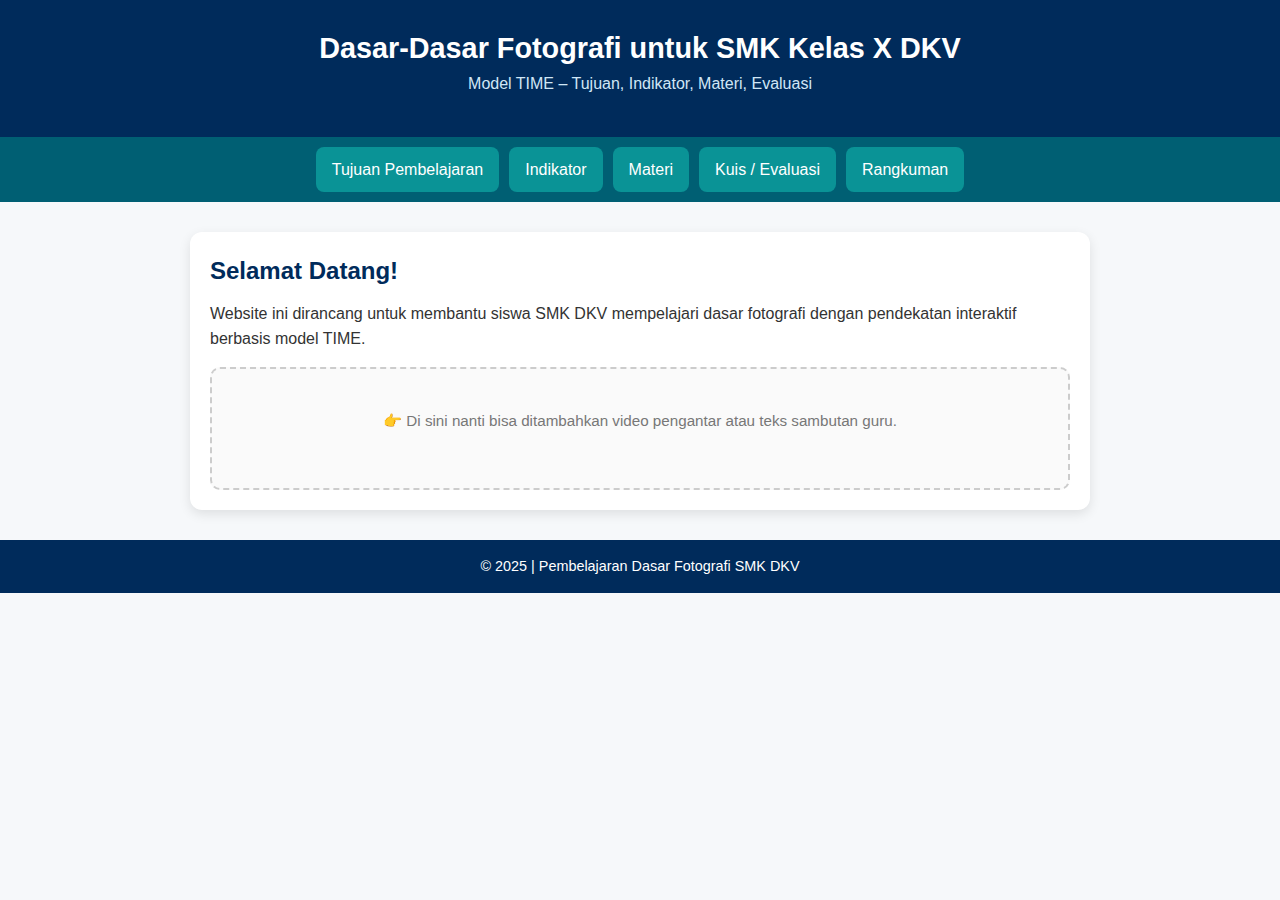
<file: index.html>
<!DOCTYPE html>
<html lang="id">
  <head>
    <meta charset="UTF-8" />
    <title>Dasar-Dasar Fotografi Kelas X DKV</title>
    <link rel="stylesheet" href="style.css" />
  </head>
  <body>
    <header>
      <h1>Dasar-Dasar Fotografi untuk SMK Kelas X DKV</h1>
      <p>Model TIME – Tujuan, Indikator, Materi, Evaluasi</p>
    </header>

    <nav>
      <a href="tujuan.html">Tujuan Pembelajaran</a>
      <a href="indikator.html">Indikator</a>
      <a href="materi.html">Materi</a>
      <a href="kuis.html">Kuis / Evaluasi</a>
      <a href="rangkuman.html">Rangkuman</a>
    </nav>

    <div class="container">
      <h2>Selamat Datang!</h2>
      <p>
        Website ini dirancang untuk membantu siswa SMK DKV mempelajari dasar
        fotografi dengan pendekatan interaktif berbasis model TIME.
      </p>

      <div class="placeholder">
        <p>
          👉 Di sini nanti bisa ditambahkan video pengantar atau teks sambutan
          guru.
        </p>
      </div>
    </div>

    <footer>&copy; 2025 | Pembelajaran Dasar Fotografi SMK DKV</footer>
  </body>
</html>
</file>
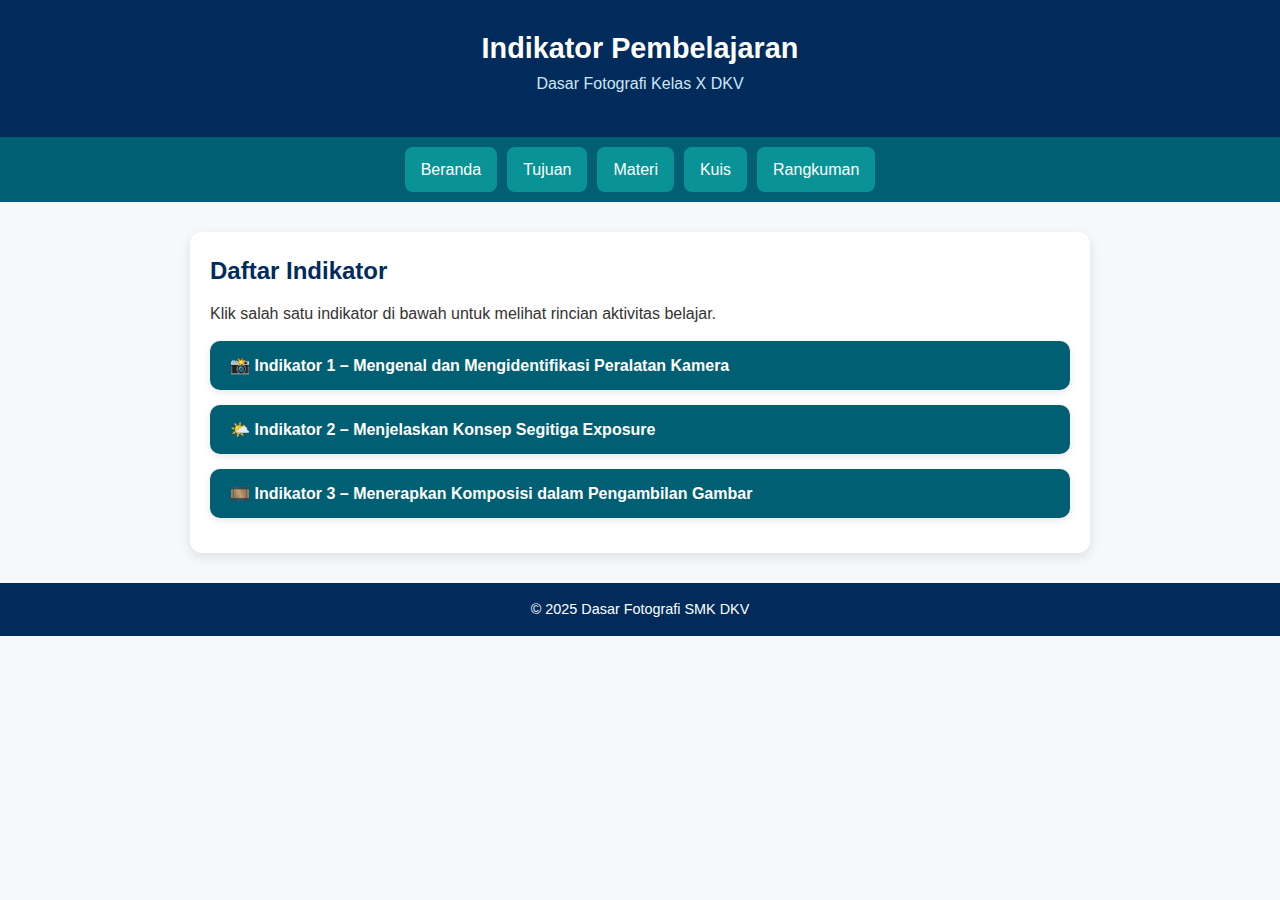
<file: indikator.html>
<!DOCTYPE html>
<html lang="id">
  <head>
    <meta charset="UTF-8" />
    <meta name="viewport" content="width=device-width, initial-scale=1.0" />
    <title>Indikator Pembelajaran</title>
    <link rel="stylesheet" href="style.css" />

    <style>
      /* ==== STYLE TAMBAHAN UNTUK DROPDOWN INDIKATOR ==== */

      .accordion {
        width: 100%;
        background-color: #fff;
        border-radius: 10px;
        box-shadow: 0 2px 8px rgba(0, 0, 0, 0.1);
        margin-bottom: 15px;
        overflow: hidden;
      }

      .accordion-header {
        background-color: #005f73;
        color: white;
        cursor: pointer;
        padding: 15px 20px;
        text-align: left;
        font-weight: 600;
        font-size: 1rem;
        border: none;
        outline: none;
        width: 100%;
        transition: background-color 0.3s;
      }

      .accordion-header:hover {
        background-color: #0a9396;
      }

      .accordion-content {
        display: none;
        padding: 20px;
        background-color: #f9f9f9;
        animation: fadeIn 0.3s ease-in-out;
      }

      .accordion-content h4 {
        color: #002b5b;
        margin-top: 15px;
      }

      .placeholder-box {
        border: 2px dashed #ccc;
        border-radius: 8px;
        padding: 25px;
        background: #fff;
        color: #777;
        font-size: 0.9rem;
        margin-top: 10px;
      }

      .link-group a {
        display: inline-block;
        background-color: #0a9396;
        color: white;
        text-decoration: none;
        padding: 8px 14px;
        margin: 5px 5px 0 0;
        border-radius: 6px;
        transition: background 0.3s;
        font-size: 0.9rem;
      }

      .link-group a:hover {
        background-color: #94d2bd;
        color: #002b5b;
      }

      @keyframes fadeIn {
        from {
          opacity: 0;
          transform: translateY(-5px);
        }
        to {
          opacity: 1;
          transform: translateY(0);
        }
      }

      /* ==== RESPONSIF ==== */
      @media (max-width: 600px) {
        .accordion-header {
          font-size: 0.95rem;
          padding: 12px 15px;
        }

        .accordion-content {
          padding: 15px;
        }

        .placeholder-box {
          padding: 20px;
        }
      }
    </style>
  </head>
  <body>
    <header>
      <h1>Indikator Pembelajaran</h1>
      <p>Dasar Fotografi Kelas X DKV</p>
    </header>

    <nav>
      <a href="index.html">Beranda</a>
      <a href="tujuan.html">Tujuan</a>
      <a href="materi.html">Materi</a>
      <a href="kuis.html">Kuis</a>
      <a href="rangkuman.html">Rangkuman</a>
    </nav>

    <div class="container">
      <h2>Daftar Indikator</h2>
      <p>
        Klik salah satu indikator di bawah untuk melihat rincian aktivitas
        belajar.
      </p>

      <!-- ==== INDIKATOR 1 ==== -->
      <div class="accordion">
        <button class="accordion-header">
          📸 Indikator 1 – Mengenal dan Mengidentifikasi Peralatan Kamera
        </button>
        <div class="accordion-content">
          <h4>🎯 Tujuan Fungsional: Orientasi Belajar</h4>
          <p>
            Setelah mempelajari bagian ini, siswa mampu mengenal dan menggunakan
            peralatan dasar fotografi (kamera, lensa, tripod, dan aksesoris
            lainnya) dengan benar sesuai fungsi dan jenisnya.
          </p>

          <h4>🧠 Kuis / Diagnostik Awal</h4>
          <div class="placeholder-box">
            Tempat untuk embed kuis (contoh: Google Form, Quizizz, atau kuis
            HTML).
          </div>

          <h4>💡 Pemantik / Kasus Nyata</h4>
          <div class="placeholder-box">
            Contoh video singkat tentang fotografer profesional yang menjelaskan
            peralatan mereka.
          </div>

          <h4>🪞 Refleksi Awal</h4>
          <div class="placeholder-box">
            Pertanyaan: “Peralatan apa yang paling sering kamu lihat digunakan
            dalam pemotretan, dan mengapa penting?”
          </div>

          <h4>🔗 Navigasi ke Materi & Video</h4>
          <div class="link-group">
            <a href="materi.html">📖 Buka Materi</a>
            <a href="materi.html#video1">🎬 Lihat Video</a>
          </div>
        </div>
      </div>

      <!-- ==== INDIKATOR 2 ==== -->
      <div class="accordion">
        <button class="accordion-header">
          🌤️ Indikator 2 – Menjelaskan Konsep Segitiga Exposure
        </button>
        <div class="accordion-content">
          <h4>🎯 Tujuan Fungsional: Orientasi Belajar</h4>
          <p>
            Siswa memahami hubungan antara ISO, aperture, dan shutter speed
            untuk menghasilkan pencahayaan foto yang tepat.
          </p>

          <h4>🧠 Kuis / Diagnostik Awal</h4>
          <div class="placeholder-box">
            Tempat embed kuis tentang konsep pencahayaan dan efek exposure.
          </div>

          <h4>💡 Pemantik / Kasus Nyata</h4>
          <div class="placeholder-box">
            Gambar dua hasil foto (overexposed dan underexposed) untuk menantang
            siswa menemukan penyebab perbedaan.
          </div>

          <h4>🪞 Refleksi Awal</h4>
          <div class="placeholder-box">
            Pertanyaan: “Kapan kamu harus menaikkan ISO, dan apa konsekuensinya
            terhadap kualitas foto?”
          </div>

          <h4>🔗 Navigasi ke Materi & Video</h4>
          <div class="link-group">
            <a href="materi.html">📖 Buka Materi</a>
            <a href="materi.html#video2">🎬 Lihat Video</a>
          </div>
        </div>
      </div>

      <!-- ==== INDIKATOR 3 ==== -->
      <div class="accordion">
        <button class="accordion-header">
          🎞️ Indikator 3 – Menerapkan Komposisi dalam Pengambilan Gambar
        </button>
        <div class="accordion-content">
          <h4>🎯 Tujuan Fungsional: Orientasi Belajar</h4>
          <p>
            Siswa mampu menerapkan berbagai teknik komposisi (rule of thirds,
            framing, leading lines, dll.) untuk menghasilkan foto yang menarik
            secara visual.
          </p>

          <h4>🧠 Kuis / Diagnostik Awal</h4>
          <div class="placeholder-box">
            Tempat untuk embed kuis seputar komposisi visual.
          </div>

          <h4>💡 Pemantik / Kasus Nyata</h4>
          <div class="placeholder-box">
            Contoh dua foto dengan komposisi berbeda – siswa diminta
            membandingkan daya tarik visualnya.
          </div>

          <h4>🪞 Refleksi Awal</h4>
          <div class="placeholder-box">
            Pertanyaan: “Apa perbedaan foto yang asal ambil dengan foto yang
            dirancang komposisinya?”
          </div>

          <h4>🔗 Navigasi ke Materi & Video</h4>
          <div class="link-group">
            <a href="materi.html">📖 Buka Materi</a>
            <a href="materi.html#video3">🎬 Lihat Video</a>
          </div>
        </div>
      </div>
    </div>

    <footer>© 2025 Dasar Fotografi SMK DKV</footer>

    <script>
      // ==== LOGIKA DROPDOWN (ACCORDION) ====
      const headers = document.querySelectorAll(".accordion-header");
      headers.forEach((header) => {
        header.addEventListener("click", () => {
          const content = header.nextElementSibling;
          const isActive = content.style.display === "block";

          // Tutup semua
          document
            .querySelectorAll(".accordion-content")
            .forEach((c) => (c.style.display = "none"));

          // Buka yang diklik
          if (!isActive) {
            content.style.display = "block";
          }
        });
      });
    </script>
  </body>
</html>
</file>
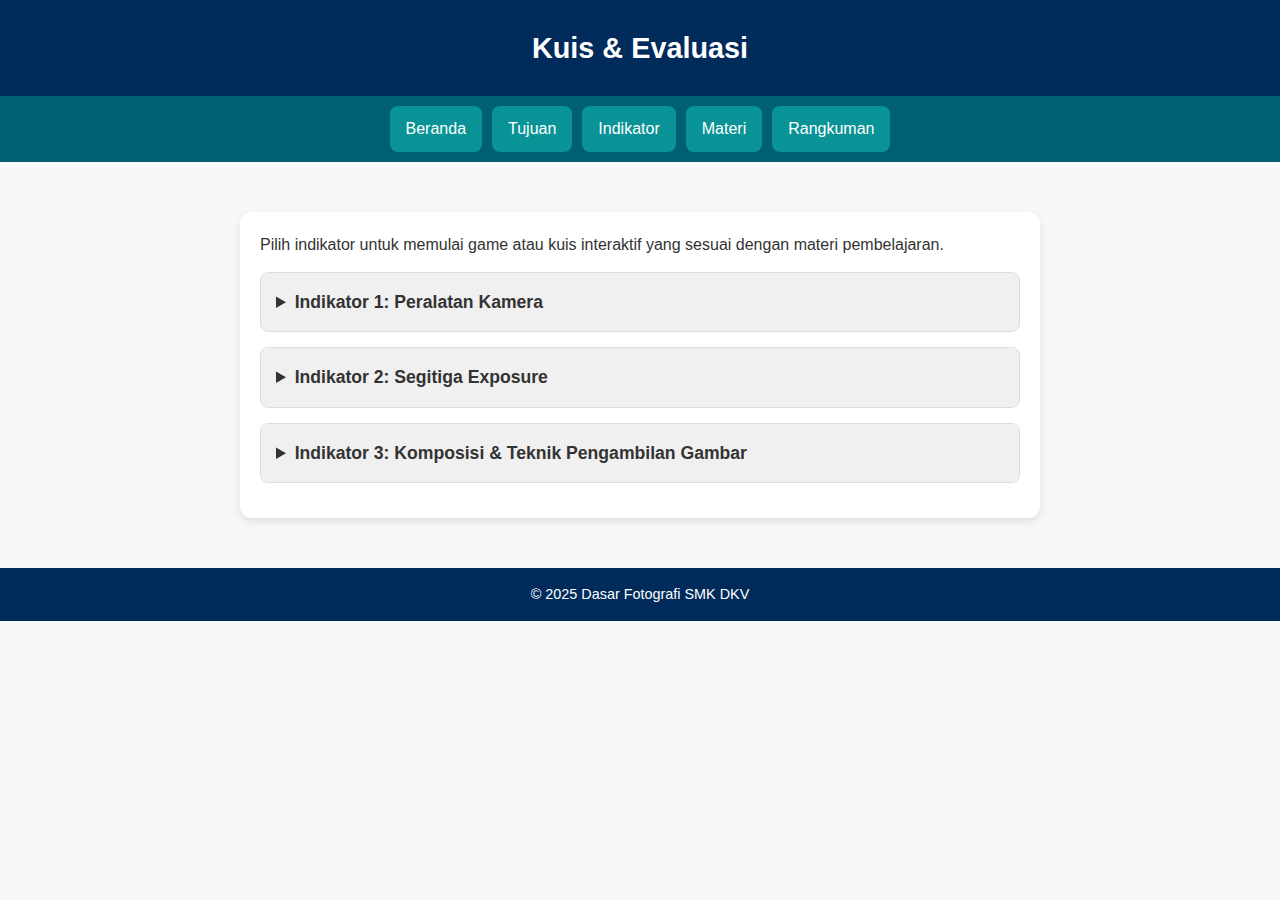
<file: kuis.html>
<!DOCTYPE html>
<html lang="id">
  <head>
    <meta charset="UTF-8" />
    <meta name="viewport" content="width=device-width, initial-scale=1.0" />
    <title>Game & Kuis - Dasar Fotografi</title>
    <link rel="stylesheet" href="style.css" />
    <style>
      /* ===== Tambahan gaya khusus untuk laman Game & Quiz ===== */
      .game-container {
        max-width: 800px;
        margin: 50px auto;
        padding: 20px;
        background: #fff;
        border-radius: 12px;
        box-shadow: 0 4px 10px rgba(0, 0, 0, 0.1);
      }

      details {
        margin-bottom: 15px;
        border: 1px solid #ddd;
        border-radius: 8px;
        background: #f8f8f8;
        transition: 0.3s;
      }

      summary {
        font-weight: bold;
        font-size: 1.1em;
        padding: 15px;
        cursor: pointer;
        background: #f0f0f0;
        border-radius: 8px;
      }

      summary:hover {
        background: #e5e5e5;
      }

      .submenu {
        padding: 15px 25px;
        background: #fff;
        border-top: 1px solid #ddd;
      }

      .submenu p {
        margin-bottom: 10px;
      }

      .game-link {
        display: inline-block;
        margin-top: 10px;
        padding: 10px 15px;
        background-color: #007bff;
        color: white;
        text-decoration: none;
        border-radius: 8px;
        transition: 0.3s;
      }

      .game-link:hover {
        background-color: #0056b3;
      }

      @media (max-width: 600px) {
        .game-container {
          margin: 20px;
          padding: 15px;
        }
        summary {
          font-size: 1em;
        }
      }
    </style>
    <meta charset="UTF-8" />
    <title>Kuis / Evaluasi</title>
    <link rel="stylesheet" href="style.css" />
  </head>
  <body>
    <header>
      <h1>Kuis & Evaluasi</h1>
    </header>

    <nav>
      <a href="index.html">Beranda</a>
      <a href="tujuan.html">Tujuan</a>
      <a href="indikator.html">Indikator</a>
      <a href="materi.html">Materi</a>
      <a href="rangkuman.html">Rangkuman</a>
    </nav>

    <main class="game-container">
      <p>
        Pilih indikator untuk memulai game atau kuis interaktif yang sesuai
        dengan materi pembelajaran.
      </p>

      <!-- Indikator 1 -->
      <details>
        <summary>Indikator 1: Peralatan Kamera</summary>
        <div class="submenu">
          <p>
            Game ini akan membantu siswa mengenal bagian-bagian kamera dan
            fungsinya melalui animasi interaktif.
          </p>
          <a href="game-indikator1.html" class="game-link">Mainkan Game</a>
        </div>
      </details>

      <!-- Indikator 2 -->
      <details>
        <summary>Indikator 2: Segitiga Exposure</summary>
        <div class="submenu">
          <p>
            Game ini melatih siswa mengatur kombinasi aperture, ISO, dan shutter
            speed untuk mendapatkan pencahayaan yang seimbang.
          </p>
          <a href="game-indikator2.html" class="game-link">Mainkan Game</a>
        </div>
      </details>

      <!-- Indikator 3 -->
      <details>
        <summary>Indikator 3: Komposisi & Teknik Pengambilan Gambar</summary>
        <div class="submenu">
          <p>
            Game ini mengajak siswa menata elemen visual dalam frame untuk
            menghasilkan komposisi foto yang menarik.
          </p>
          <a href="game-indikator3.html" class="game-link">Mainkan Game</a>
        </div>
      </details>
    </main>

    <footer>© 2025 Dasar Fotografi SMK DKV</footer>
  </body>
</html>
</file>
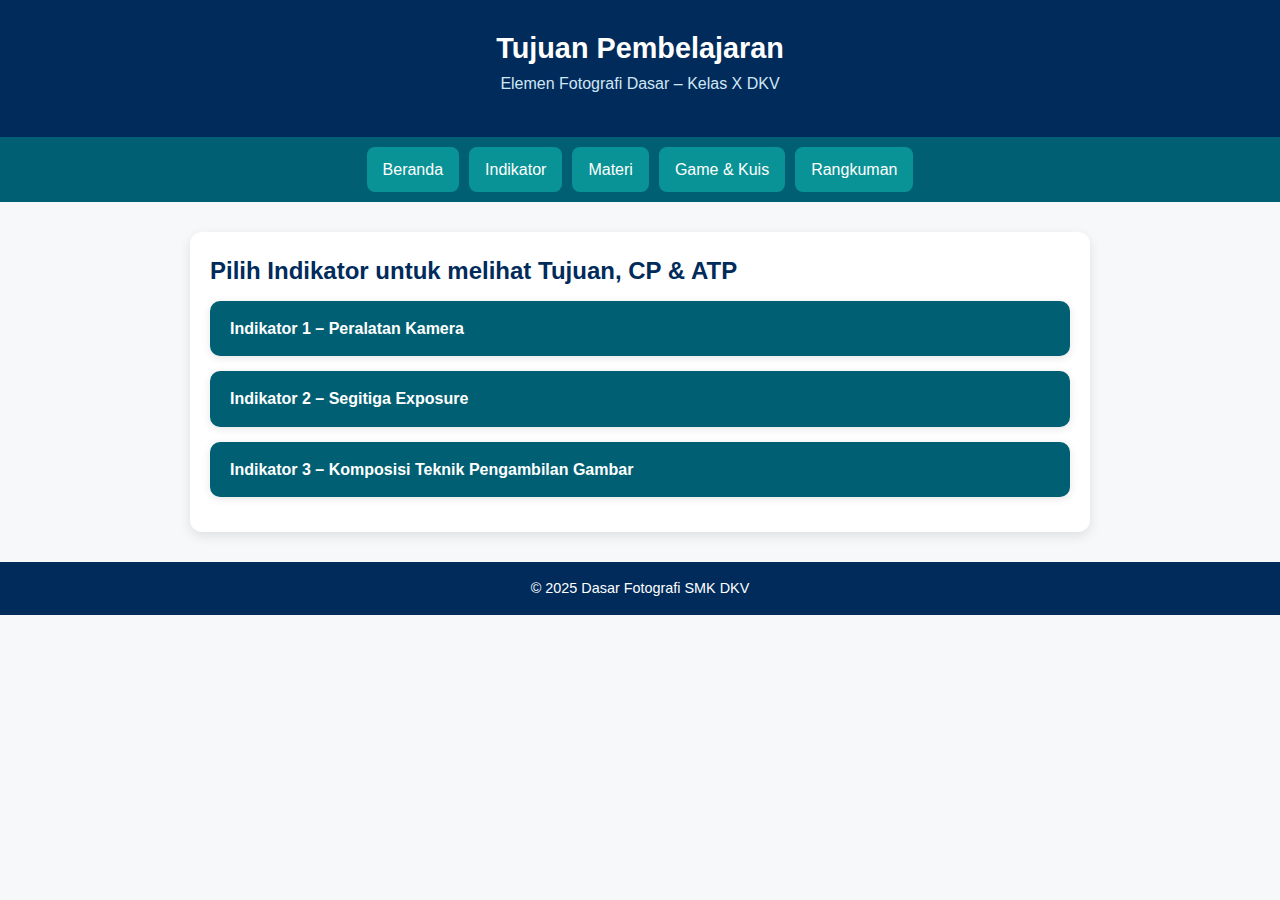
<file: tujuan.html>
<!DOCTYPE html>
<html lang="id">
  <head>
    <meta charset="UTF-8" />
    <meta name="viewport" content="width=device-width, initial-scale=1.0" />
    <title>Tujuan Pembelajaran</title>
    <link rel="stylesheet" href="style.css" />
    <style>
      .accordion {
        margin-bottom: 15px;
        border-radius: 10px;
        overflow: hidden;
        box-shadow: 0 2px 8px rgba(0, 0, 0, 0.1);
        background: #fff;
      }
      .accordion-header {
        background: #005f73;
        color: #fff;
        padding: 15px 20px;
        cursor: pointer;
        font-weight: 600;
      }
      .accordion-header:hover {
        background: #0a9396;
      }
      .accordion-content {
        display: none;
        padding: 20px;
        background: #f9f9f9;
      }
      table {
        width: 100%;
        border-collapse: collapse;
        margin-top: 10px;
      }
      table,
      th,
      td {
        border: 1px solid #bbb;
      }
      th,
      td {
        padding: 8px;
        text-align: left;
      }
      th {
        background: #e0f2f1;
      }
      @media (max-width: 600px) {
        .accordion-header {
          padding: 12px 15px;
          font-size: 0.95rem;
        }
        .accordion-content {
          padding: 15px;
        }
      }

      .table-container {
        overflow-x: auto;
      }
    </style>
  </head>
  <body>
    <header>
      <h1>Tujuan Pembelajaran</h1>
      <p>Elemen Fotografi Dasar – Kelas X DKV</p>
    </header>

    <nav>
      <a href="index.html">Beranda</a>
      <a href="indikator.html">Indikator</a>
      <a href="materi.html">Materi</a>
      <a href="game-quiz.html">Game & Kuis</a>
      <a href="rangkuman.html">Rangkuman</a>
    </nav>

    <div class="container">
      <h2>Pilih Indikator untuk melihat Tujuan, CP & ATP</h2>

      <!-- Indikator 1 -->
      <div class="accordion">
        <div class="accordion-header">Indikator 1 – Peralatan Kamera</div>
        <div class="accordion-content">
          <h3>Tujuan Pembelajaran</h3>
          <p>
            Peserta didik mampu mengenal, mengidentifikasi, dan menggunakan
            peralatan kamera dasar (kamera, lensa, tripod) dalam konteks
            fotografi sebagai bagian dari produksi desain komunikasi visual.
          </p>

          <h4>Capaian Pembelajaran (CP)</h4>
          <table>
            <tr>
              <th>No.</th>
              <th>CP</th>
            </tr>
            <tr>
              <td>1</td>
              <td>
                Memahami jenis-jenis kamera dan fungsi komponennya dalam proses
                fotografi.
              </td>
            </tr>
            <tr>
              <td>2</td>
              <td>
                Mendeskripsikan lensa, tripod dan aksesoris kamera serta
                kegunaannya dalam pemotretan.
              </td>
            </tr>
            <tr>
              <td>3</td>
              <td>
                Menggunakan peralatan kamera dasar secara tepat dan aman dalam
                tugas pemotretan sederhana.
              </td>
            </tr>
          </table>

          <table>
            <tr>
              <th>Alur Tujuan Pembelajaran (ATP)</th>
              <th>Deskripsi</th>
            </tr>
            <tr>
              <td>Memahami jenis-jenis kamera dan komponen utamanya</td>
              <td>
                Mengenal kamera DSLR, mirrorless, dan smartphone; menjelaskan
                bagian utama seperti lensa, sensor, dan viewfinder.
              </td>
            </tr>
            <tr>
              <td>Menjelaskan fungsi tiap bagian kamera</td>
              <td>
                Mendeskripsikan fungsi tombol shutter, aperture, ISO, dan
                pengaturan fokus.
              </td>
            </tr>
            <tr>
              <td>Menerapkan penggunaan kamera dengan aman dan benar</td>
              <td>
                Melatih cara memegang kamera, mengatur tripod, serta merawat
                peralatan fotografi secara profesional.
              </td>
            </tr>
          </table>
        </div>
      </div>

      <!-- Indikator 2 -->
      <div class="accordion">
        <div class="accordion-header">Indikator 2 – Segitiga Exposure</div>
        <div class="accordion-content">
          <h3>Tujuan Pembelajaran</h3>
          <p>
            Peserta didik mampu menjelaskan hubungan antara aperture, shutter
            speed dan ISO (segitiga exposure), serta menerapkan pengaturannya
            untuk menghasilkan foto dengan pencahayaan yang tepat.
          </p>

          <h4>Capaian Pembelajaran (CP)</h4>
          <table>
            <tr>
              <th>No.</th>
              <th>CP</th>
            </tr>
            <tr>
              <td>1</td>
              <td>
                Menjelaskan konsep aperture, shutter speed dan ISO serta
                bagaimana ketiganya bekerja bersama menghasilkan pencahayaan.
              </td>
            </tr>
            <tr>
              <td>2</td>
              <td>
                Menganalisis pengaruh pengaturan exposure terhadap hasil foto
                (misalnya under/over exposure).
              </td>
            </tr>
            <tr>
              <td>3</td>
              <td>
                Menerapkan pengaturan exposure secara tepat dalam pemotretan
                sederhana dengan kamera digital.
              </td>
            </tr>
          </table>

          <table>
            <tr>
              <th>Alur Tujuan Pembelajaran (ATP)</th>
              <th>Deskripsi</th>
            </tr>
            <tr>
              <td>Memahami hubungan antara ISO, aperture, dan shutter speed</td>
              <td>
                Menjelaskan bagaimana perubahan satu elemen mempengaruhi dua
                lainnya dalam pencahayaan.
              </td>
            </tr>
            <tr>
              <td>Menganalisis efek pengaturan exposure terhadap hasil foto</td>
              <td>
                Melihat perbandingan hasil foto under, normal, dan over exposure
                sebagai studi kasus.
              </td>
            </tr>
            <tr>
              <td>Menerapkan pengaturan exposure pada pemotretan nyata</td>
              <td>
                Melakukan pengambilan gambar dengan kombinasi exposure berbeda
                untuk menyesuaikan suasana foto.
              </td>
            </tr>
          </table>
        </div>
      </div>

      <!-- Indikator 3 -->
      <div class="accordion">
        <div class="accordion-header">
          Indikator 3 – Komposisi Teknik Pengambilan Gambar
        </div>
        <div class="accordion-content">
          <h3>Tujuan Pembelajaran</h3>
          <p>
            Peserta didik mampu menerapkan teknik komposisi (seperti rule of
            thirds, leading lines, framing, depth) dalam pengambilan gambar
            untuk menghasilkan foto yang estetis dan komunikatif dalam konteks
            desain komunikasi visual.
          </p>

          <h4>Capaian Pembelajaran (CP)</h4>
          <table>
            <tr>
              <th>No.</th>
              <th>CP</th>
            </tr>
            <tr>
              <td>1</td>
              <td>
                Mengidentifikasi berbagai teknik komposisi dalam fotografi dan
                kegunaannya.
              </td>
            </tr>
            <tr>
              <td>2</td>
              <td>
                Mengevaluasi foto berdasarkan aspek komposisi dan menyarankan
                perbaikan.
              </td>
            </tr>
            <tr>
              <td>3</td>
              <td>
                Menerapkan teknik komposisi secara tepat dalam tugas pemotretan
                dan memilih hasil terbaik.
              </td>
            </tr>
          </table>

          <table>
            <tr>
              <th>Alur Tujuan Pembelajaran (ATP)</th>
              <th>Deskripsi</th>
            </tr>
            <tr>
              <td>Memahami prinsip dasar komposisi visual</td>
              <td>
                Mempelajari rule of thirds, leading lines, framing, dan balance
                dalam foto.
              </td>
            </tr>
            <tr>
              <td>Mengidentifikasi teknik pengambilan gambar</td>
              <td>
                Membedakan teknik low angle, high angle, bird’s eye, dan eye
                level dalam konteks DKV.
              </td>
            </tr>
            <tr>
              <td>Menerapkan komposisi dalam karya foto</td>
              <td>
                Melakukan pemotretan dengan pendekatan komposisi tertentu sesuai
                pesan visual yang ingin disampaikan.
              </td>
            </tr>
          </table>
        </div>
      </div>
    </div>

    <footer>© 2025 Dasar Fotografi SMK DKV</footer>

    <script>
      document.querySelectorAll(".accordion-header").forEach((header) => {
        header.addEventListener("click", () => {
          const content = header.nextElementSibling;
          const isOpen = content.style.display === "block";
          document
            .querySelectorAll(".accordion-content")
            .forEach((c) => (c.style.display = "none"));
          content.style.display = isOpen ? "none" : "block";
        });
      });
    </script>
  </body>
</html>
</file>
<file: style.css>
/* ==== STYLE UTAMA WEBSITE PEMBELAJARAN DASAR FOTOGRAFI ==== */

/* RESET DASAR */
* {
  box-sizing: border-box;
  margin: 0;
  padding: 0;
}

/* BODY */
body {
  font-family: 'Poppins', sans-serif;
  background-color: #f6f8fa;
  color: #333;
  line-height: 1.6;
}

/* HEADER */
header {
  background-color: #002b5b;
  color: #fff;
  padding: 25px 15px;
  text-align: center;
}

header h1 {
  font-size: 1.8rem;
}

header p {
  font-size: 1rem;
  color: #d0e6f6;
}

/* NAVIGASI */
nav {
  background-color: #005f73;
  display: flex;
  justify-content: center;
  flex-wrap: wrap;
  gap: 10px;
  padding: 10px;
}

nav a {
  color: white;
  text-decoration: none;
  padding: 10px 16px;
  border-radius: 8px;
  transition: background 0.3s ease;
  font-weight: 500;
  background-color: #0a9396;
}

nav a:hover {
  background-color: #94d2bd;
  color: #002b5b;
}

/* KONTEN UTAMA */
.container {
  max-width: 900px;
  margin: 30px auto;
  padding: 20px;
  background-color: #fff;
  border-radius: 12px;
  box-shadow: 0 4px 12px rgba(0, 0, 0, 0.1);
}

h2 {
  color: #002b5b;
  margin-bottom: 10px;
}

p {
  margin-bottom: 15px;
}

.placeholder {
  border: 2px dashed #ccc;
  padding: 40px;
  text-align: center;
  border-radius: 10px;
  color: #777;
  background: #fafafa;
  font-size: 0.95rem;
}

.placeholder ul {
  text-align: left;
  margin: 0 auto;
  max-width: 600px;
}

/* FOOTER */
footer {
  text-align: center;
  padding: 15px;
  background-color: #002b5b;
  color: white;
  font-size: 0.9rem;
}

/* ==== RESPONSIVE DESIGN ==== */

/* Tablet kecil (≤ 768px) */
@media (max-width: 768px) {
  header h1 {
    font-size: 1.5rem;
  }

  nav {
    flex-direction: row;
    flex-wrap: wrap;
  }

  nav a {
    flex: 1 1 40%;
    text-align: center;
    margin: 3px;
    font-size: 0.95rem;
  }

  .container {
    margin: 20px;
    padding: 15px;
  }

  .placeholder {
    padding: 30px;
    font-size: 0.9rem;
  }
}

/* Smartphone (≤ 480px) */
@media (max-width: 480px) {
  header h1 {
    font-size: 1.3rem;
  }

  header p {
    font-size: 0.9rem;
  }

  nav {
    flex-direction: column;
    padding: 8px;
  }

  nav a {
    width: 100%;
    padding: 10px;
    font-size: 1rem;
  }

  .container {
    margin: 10px;
    padding: 10px;
  }

  .placeholder {
    padding: 25px;
    font-size: 0.9rem;
  }

  footer {
    font-size: 0.8rem;
    padding: 10px;
  }
}

video {
  border-radius: 10px;
  box-shadow: 0 3px 10px rgba(0, 0, 0, 0.2);
  margin-top: 15px;
}
</file>
